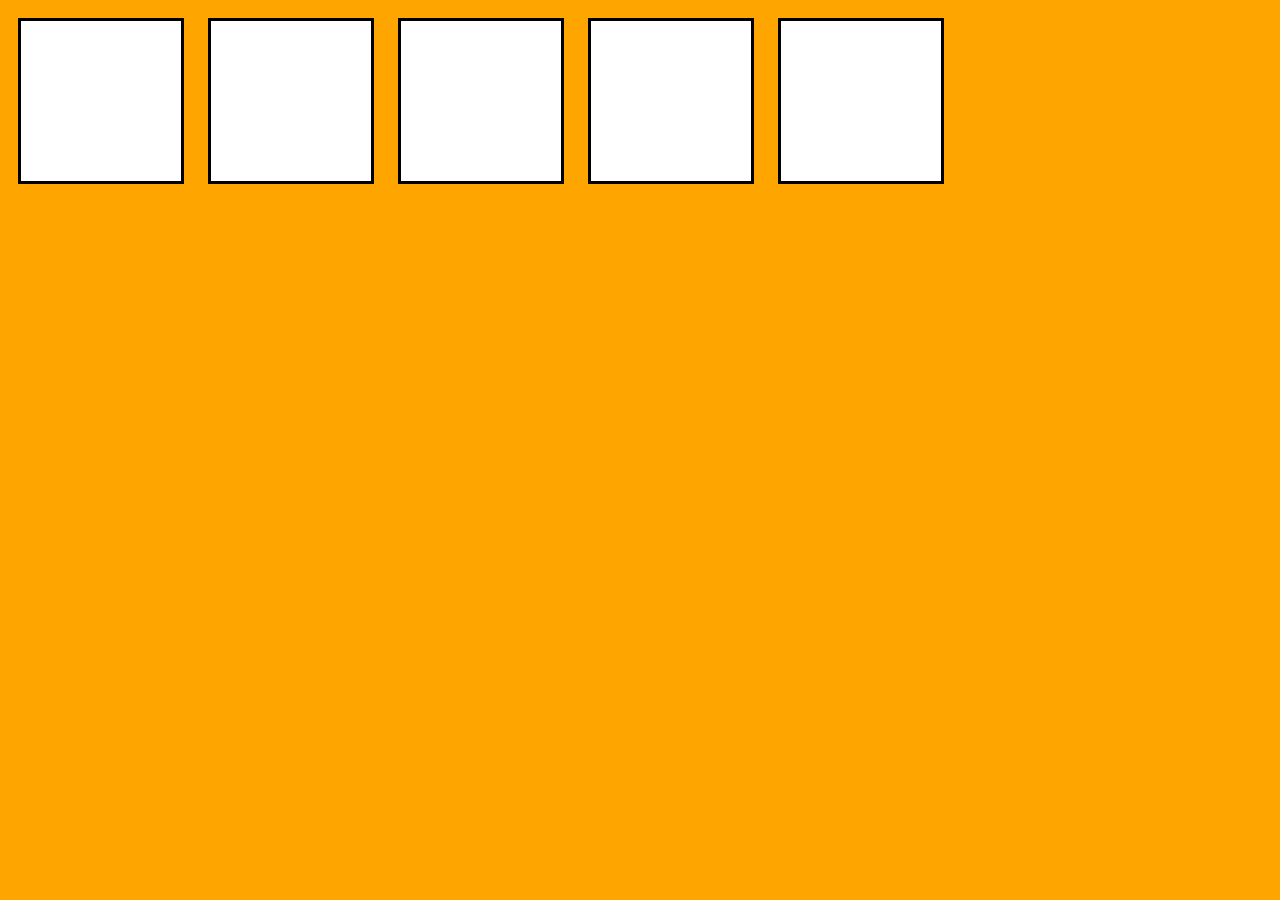
<file: drag-drop/index.html>
<!DOCTYPE html>
<html lang="en">
  <head>
    <meta charset="UTF-8" />
    <meta name="viewport" content="width=device-width, initial-scale=1.0" />
    <link rel="stylesheet" href="css/style.css" />
    <title>Drag Drop</title>
  </head>
  <body>
    <div class="empty">
      <div class="fill" draggable="true"></div>
    </div>
    <div class="empty"></div>
    <div class="empty"></div>
    <div class="empty"></div>
    <div class="empty"></div>
    <script src="js/main.js"></script>
  </body>
</html>
</file>
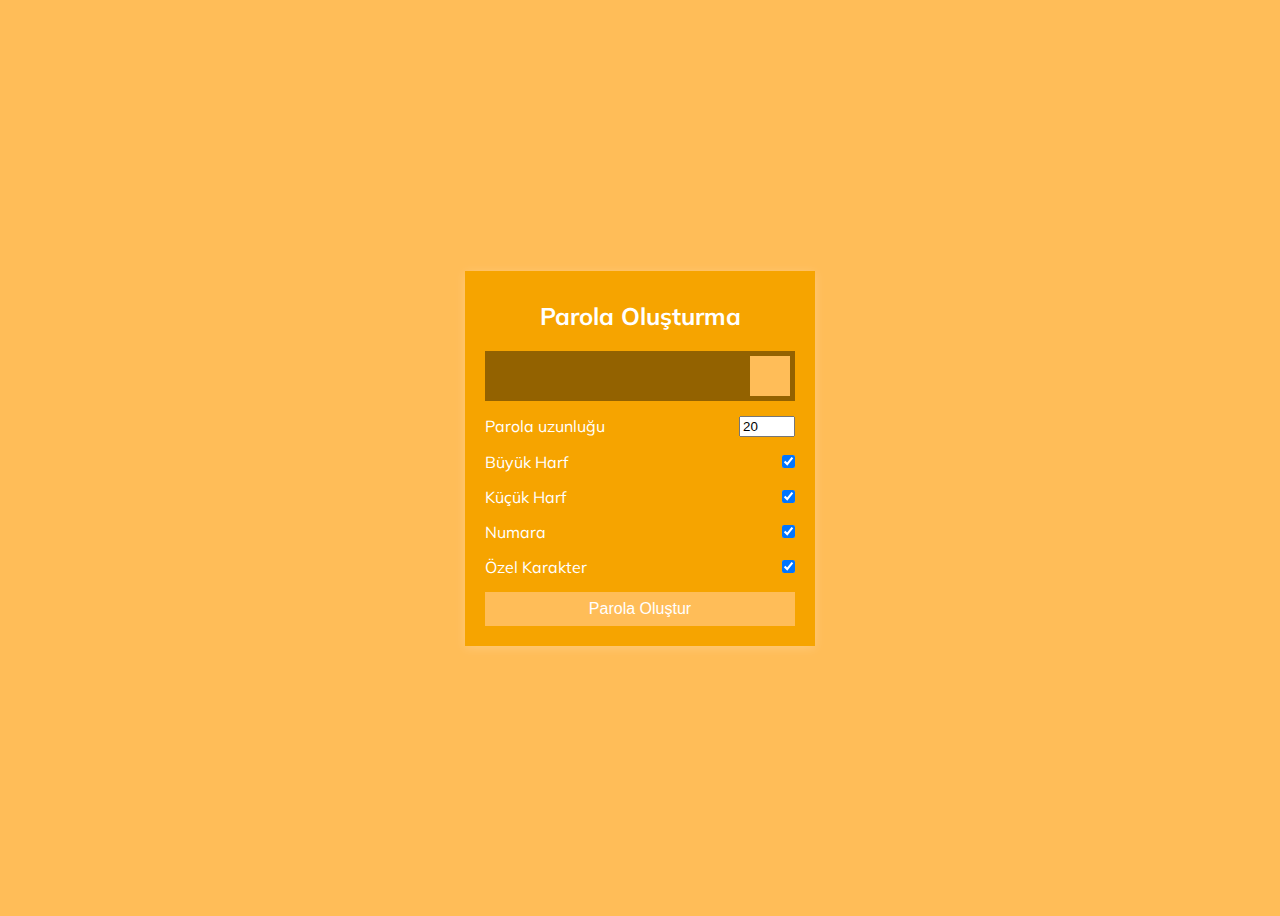
<file: password-generator/index.html>
<!DOCTYPE html>
<html lang="en">
  <head>
    <meta charset="UTF-8" />
    <meta name="viewport" content="width=device-width, initial-scale=1.0" />
    <link rel="stylesheet" href="style.css" />
    <link
      rel="stylesheet"
      href="https://use.fontawesome.com/releases/v5.15.1/css/all.css"
      integrity="sha384-vp86vTRFVJgpjF9jiIGPEEqYqlDwgyBgEF109VFjmqGmIY/Y4HV4d3Gp2irVfcrp"
      crossorigin="anonymous"
    />
    <title>Rastgele Parola Oluşturma</title>
  </head>
  <body>
    <div class="container">
      <h2>Parola Oluşturma</h2>
      <div class="result-container">
        <span id="result"></span>
        <button class="btn" id="clipboard">
          <i class="far fa-clipboard"></i>
        </button>
      </div>
      <div class="settings">
        <div class="setting">
          <label>Parola uzunluğu</label>
          <input type="number" id="length" min="4" max="20" value="20" />
        </div>
        <div class="setting">
          <label>Büyük Harf</label>
          <input type="checkbox" id="uppercase" checked />
        </div>
        <div class="setting">
          <label>Küçük Harf</label>
          <input type="checkbox" id="lowercase" checked />
        </div>
        <div class="setting">
          <label>Numara</label>
          <input type="checkbox" id="numbers" checked />
        </div>
        <div class="setting">
          <label>Özel Karakter</label>
          <input type="checkbox" id="symbols" checked />
        </div>
      </div>
      <button class="btn btn-large" id="generate">Parola Oluştur</button>
    </div>
    <script src="main.js"></script>
  </body>
</html>
</file>
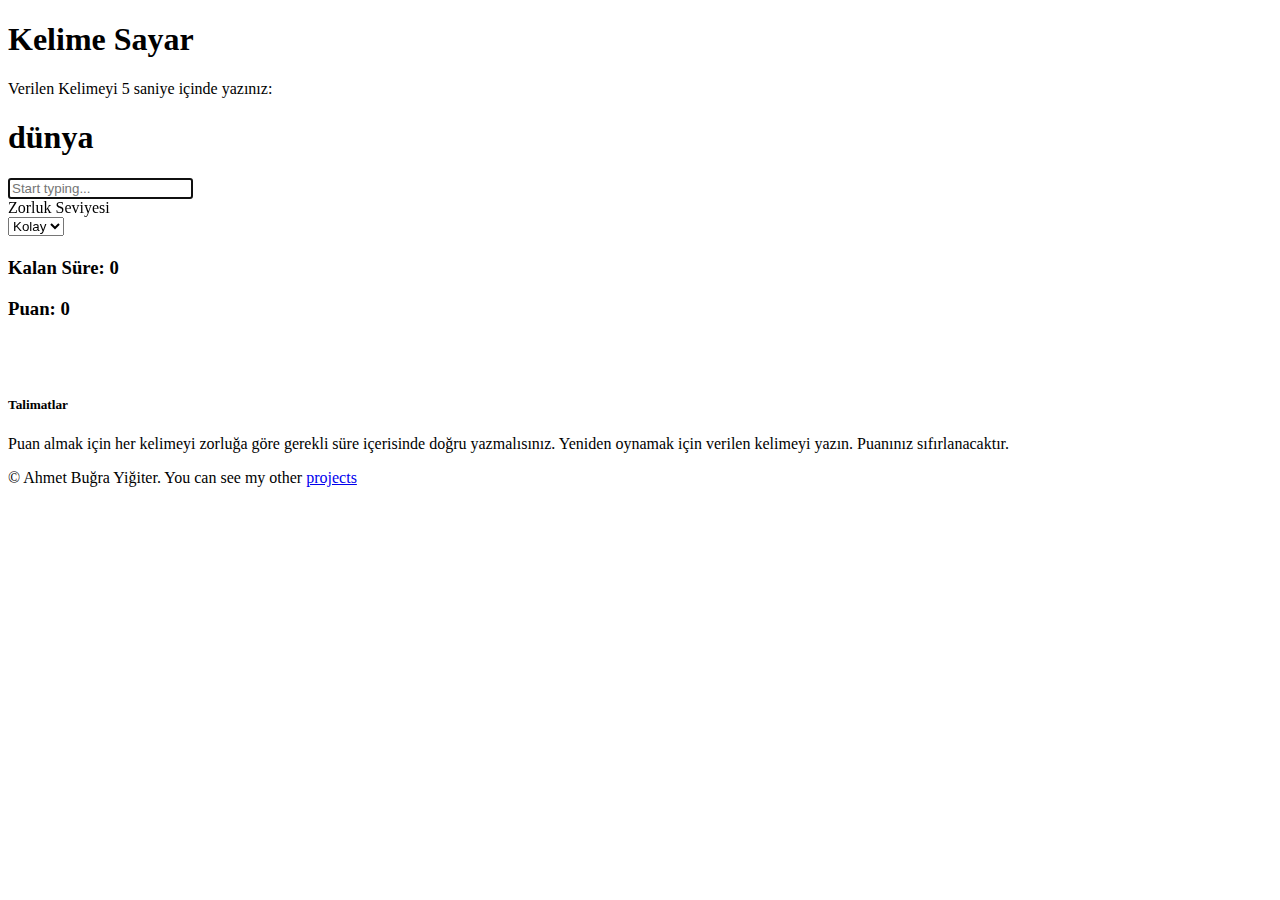
<file: speed-typing-game/index.html>
<!DOCTYPE html>
<html lang="TR tr">
  <head>
    <meta charset="UTF-8" />
    <meta name="viewport" content="width=device-width, initial-scale=1.0" />
    <meta http-equiv="X-UA-Compatible" content="ie=edge" />
    <title>KelimeSayar</title>
    <link
      rel="stylesheet"
      href="https://stackpath.bootstrapcdn.com/bootstrap/4.1.3/css/bootstrap.min.css"
      integrity="sha384-MCw98/SFnGE8fJT3GXwEOngsV7Zt27NXFoaoApmYm81iuXoPkFOJwJ8ERdknLPMO"
      crossorigin="anonymous"
    />
    <style>
      @media (max-width: 992px) {
        #current-word {
          font-size: 52px;
        }
      }
    </style>
  </head>

  <body class="bg-danger text-white">
    <header class="bg-success text-center p-3 mb-5">
      <h1>Kelime Sayar</h1>
    </header>
    <div class="container text-center">
      <!-- Word & Input -->
      <div class="row">
        <div class="col-md-6 mx-auto">
          <p class="lead">
            Verilen Kelimeyi
            <span class="text-warning" id="seconds">gerekli süre</span> saniye içinde
            yazınız:
          </p>
          <h1 class="display-2 mb-5" id="current-word">Hoşgeldiniz</h2>
          <input
            type="text"
            class="form-control form-control-lg"
            placeholder="Start typing..."
            autocomplete="off"
            id="word-input"
            autofocus
          />
          <form id="settings-form">
            <div class="input-group mb-3 mt-3">
              <div class="input-group-prepend">
                <label class="input-group-text" for="inputGroupSelect01"
                  >Zorluk Seviyesi</label
                >
              </div>
              <select class="custom-select" id="zorluk">
                <option value="easy" selected>Kolay</option>
                <option value="medium">Orta</option>
                <option value="hard">Zor</option>
              </select>
            </div>
          </form>
          <h4 class="mt-3" id="message"></h4>

          <!-- Time & Score Columns -->
          <div class="row mt-5">
            <div class="col-md-6">
              <h3>
                Kalan Süre:
                <span id="time">0</span>
              </h3>
            </div>
            <div class="col-md-6">
              <h3>
                Puan:
                <span id="score">0</span>
              </h3>
            </div>
            <br /><br />
          </div>

          <!-- Instructions -->
          <div class="row mt-5">
            <div class="col-md-12">
              <div class="card card-body bg-light text-dark">
                <h5>Talimatlar</h5>
                <p>
                  Puan almak için her kelimeyi zorluğa göre gerekli süre
                  içerisinde doğru yazmalısınız. Yeniden oynamak için verilen
                  kelimeyi yazın. Puanınız sıfırlanacaktır.
                </p>
              </div>
            </div>
          </div>
        </div>
      </div>
    </div>
    <div class="container text-center mt-4">
        
          <p>
            &copy; Ahmet Buğra Yiğiter. You can see my other <a href="https://yigiterbugra.github.io/"> projects</a>
          </p>
        
    <script src="js/main.js"></script>
  </body>
</html>
</file>
<file: drag-drop/css/style.css>
body {
  background: orange;
}
.fill {
  background-image: url("http://source.unsplash.com/random/150x150");
  position: relative;
  height: 150px;
  width: 150px;
  top: 5px;
  left: 5px;
  cursor: pointer;
}
.empty {
  display: inline-block;
  height: 160px;
  width: 160px;
  margin: 10px;
  border: 3px solid black;
  background-color: white;
}

.hold {
  border: 4px solid #ccc;
}

.hovered {
  background: #f4f4f4;
  border-style: dashed;
}

.invisible {
  display: none;
}
</file>
<file: password-generator/style.css>
@import url("https://fonts.googleapis.com/css?family=Muli&display=swap");

* {
  box-sizing: border-box;
}

body {
  background-color: #ffbd58;
  color: #fff;
  display: flex;
  font-family: "Muli", sans-serif;
  flex-direction: column;
  align-items: center;
  justify-content: center;
  padding: 10px;
  min-height: 100vh;
}

p {
  margin: 5px 0;
}

h2 {
  margin: 10px 0 20px;
  text-align: center;
}

input[type="checkbox"] {
  margin-right: 0;
}

.container {
  background-color: #f6a400;
  box-shadow: 0px 2px 10px rgba(255, 255, 255, 0.2);
  padding: 20px;
  width: 350px;
  max-width: 100%;
}

.result-container {
  background-color: rgba(0, 0, 0, 0.4);
  display: flex;
  justify-content: flex-start;
  align-items: center;
  position: relative;
  font-size: 18px;
  letter-spacing: 1px;
  padding: 12px 10px;
  height: 50px;
  width: 100%;
}

.result-container #result {
  word-wrap: break-word;
  max-width: calc(100% - 40px);
}

.result-container .btn {
  font-size: 20px;
  position: absolute;
  top: 5px;
  right: 5px;
  height: 40px;
  width: 40px;
}

.btn {
  border: none;
  color: #fff;
  cursor: pointer;
  font-size: 16px;
  padding: 8px 12px;
  background-color: #ffbd58;
}

.btn-large {
  display: block;
  width: 100%;
}

.setting {
  display: flex;
  justify-content: space-between;
  align-items: center;
  margin: 15px 0;
}

@media screen and (max-width: 400px) {
  .result-container {
    font-size: 14px;
  }
}
</file>
